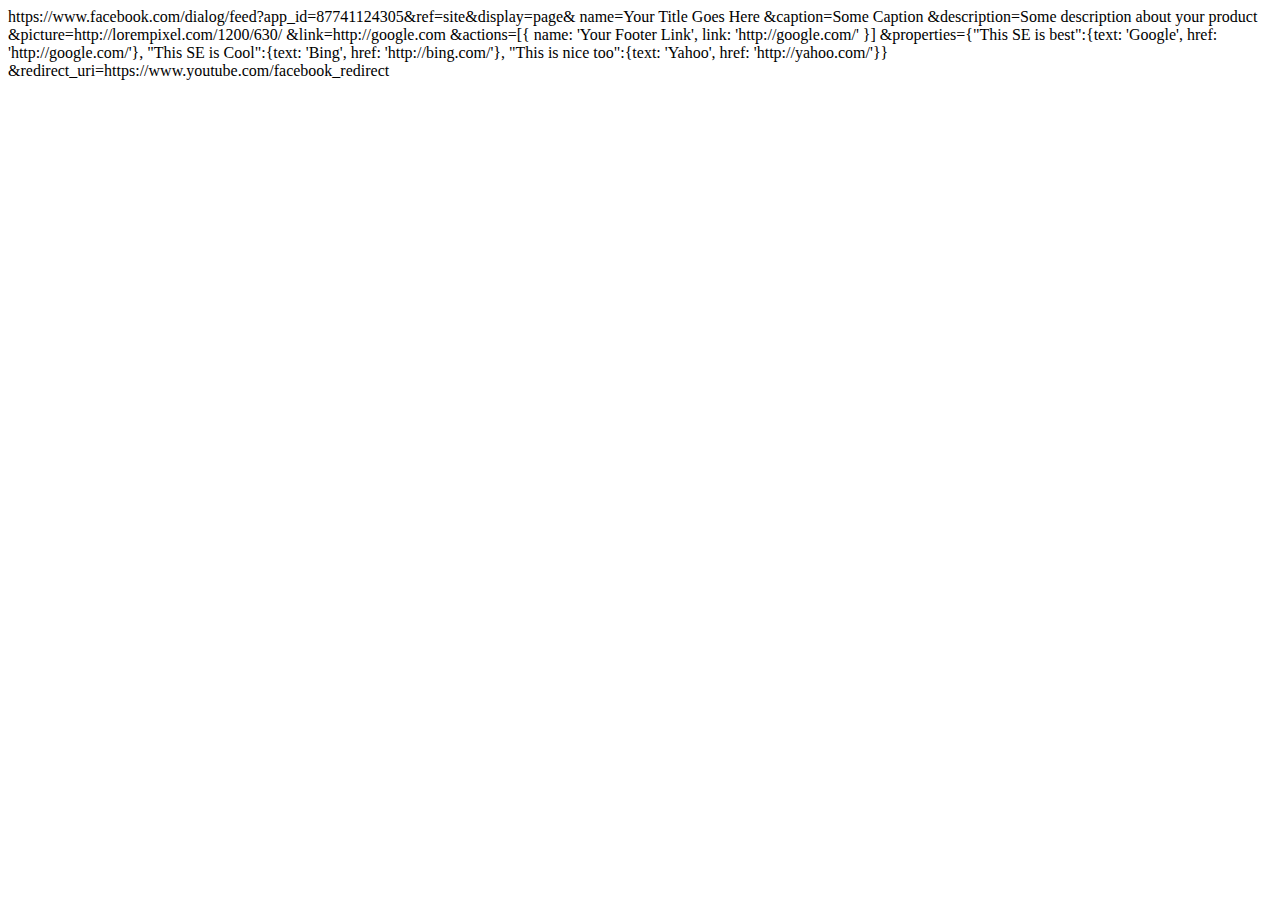
<file: index-raw.html>
<!DOCTYPE html>
<html>
<head>
  <meta charset="utf-8">
  <title>JS Bin</title>
</head>
<body>

  
  <script>
  window.fbAsyncInit = function() {
    FB.init({
      appId      : '681106695333271',
      xfbml      : true,
      version    : 'v2.3'
    });
  };

  (function(d, s, id){
     var js, fjs = d.getElementsByTagName(s)[0];
     if (d.getElementById(id)) {return;}
     js = d.createElement(s); js.id = id;
     js.src = "//connect.facebook.net/en_US/sdk.js";
     fjs.parentNode.insertBefore(js, fjs);
   }(document, 'script', 'facebook-jssdk'));
</script>
  
  
  
  
  https://www.facebook.com/dialog/feed?app_id=87741124305&ref=site&display=page&
name=Your Title Goes Here
&caption=Some Caption
&description=Some description about your product
&picture=http://lorempixel.com/1200/630/
&link=http://google.com
&actions=[{ name: 'Your Footer Link', link: 'http://google.com/' }]
&properties={"This SE is best":{text: 'Google', href: 'http://google.com/'}, "This SE is Cool":{text: 'Bing', href: 'http://bing.com/'}, "This is nice too":{text: 'Yahoo', href: 'http://yahoo.com/'}}
&redirect_uri=https://www.youtube.com/facebook_redirect
  
  
</body>
</html>
</file>
